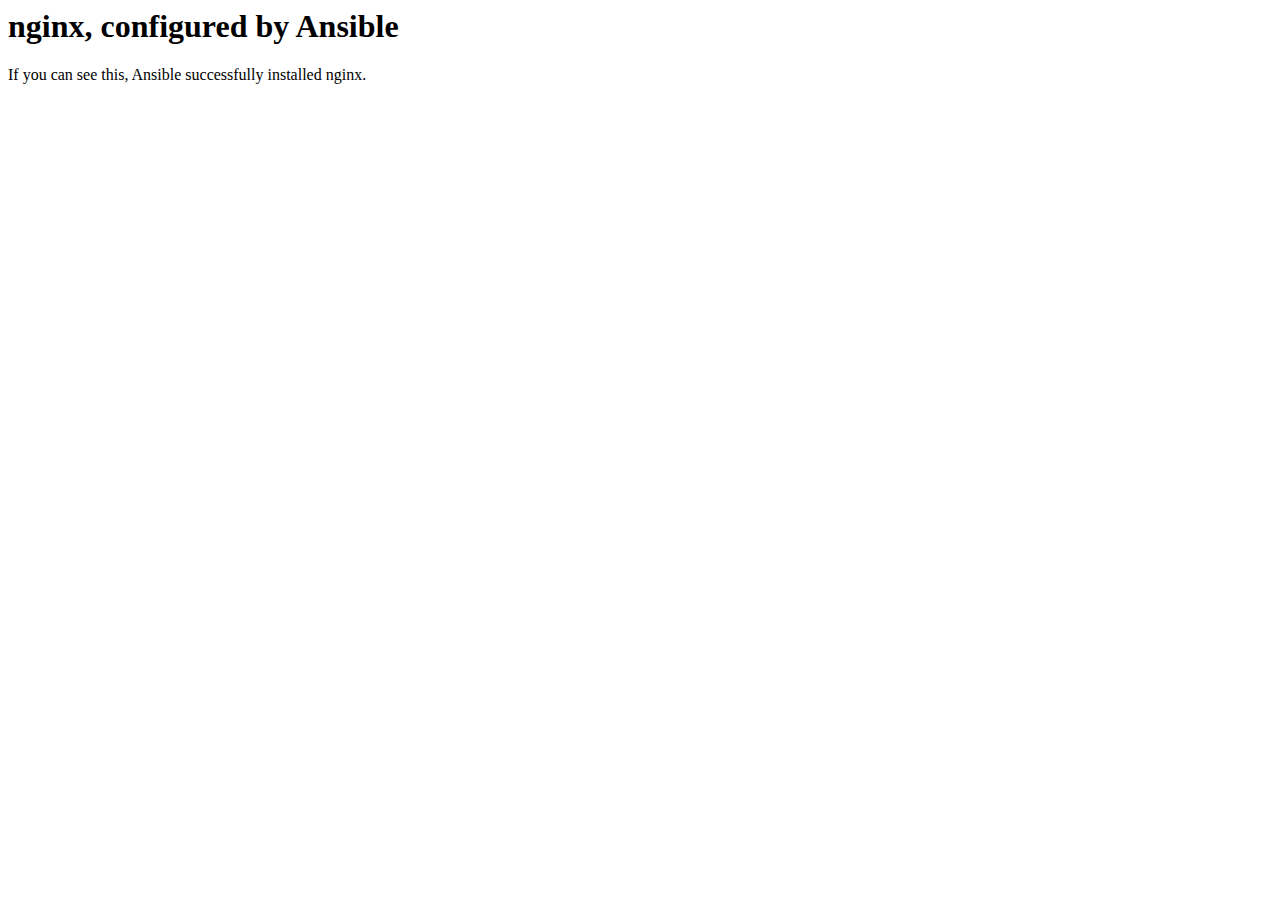
<file: ch02/playbooks/files/index.html>
<html>
  <head>
    <title>Welcome to nginx, via Ansible!</title>
  </head>
  <body>
  <h1>nginx, configured by Ansible</h1>
  <p>If you can see this, Ansible successfully installed nginx.</p>
  </body>
</html>
</file>
